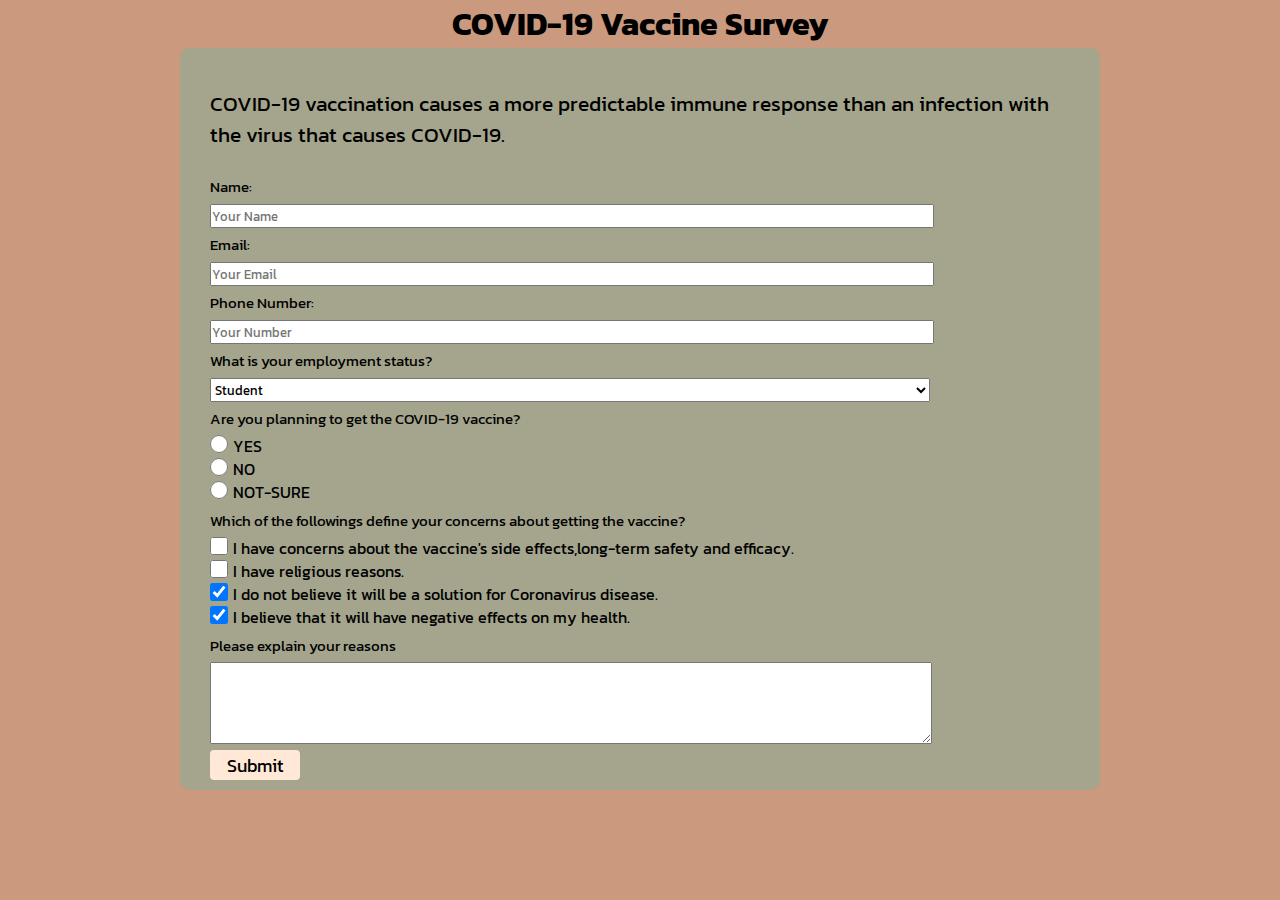
<file: Survey_form/index.html>
<!DOCTYPE html>
<html lang="en">
  <head>
    <meta charset="UTF-8" />
    <meta name="viewport" content="width=device-width, initial-scale=1.0" />
    <title>Survey Form</title>
    <link rel="stylesheet" href="styles.css" />
  </head>
  <body>
    <h1 id="title">COVID-19 Vaccine Survey</h1>

    <div id="main-form">
      <p id="description">
        COVID-19 vaccination causes a more predictable immune response than an
        infection with the virus that causes COVID-19.
      </p>

      <form id="survey-form">
        <div class="label">
          <label id="name-label" for="name">Name:</label>
        </div>

        <div class="righttab">
          <input
            type="text"
            id="name"
            class="fields"
            name="name"
            placeholder="Your Name"
            required
          />
        </div>
        <div class="label">
          <label id="email-label" for="email">Email:</label>
        </div>

        <div class="righttab">
          <input
            type="email"
            id="email"
            class="fields"
            name="email"
            placeholder="Your Email"
            required
          />
        </div>
        <div class="label">
          <label id="number-label" for="phno">Phone Number:</label>
        </div>

        <div class="righttab">
          <input
            type="number"
            id="number"
            class="fields"
            name="phno"
            placeholder="Your Number"
            min="10"
            max="100"
            required
          />
        </div>

        <div class="label">
          <label id="drop" for="drop">What is your employment status?</label>
        </div>
        <div class="righttab">
          <select name="drop" id="dropdown">
            <option value="student">Student</option>
            <option value="Emplyoed">Employed</option>
            <option value="self-emplyoed">Self-Employed</option>
            <option value="unemployed">Unemployed</option>
          </select>
        </div>
        <div class="label">
          <label id="radio" for="radio"
            >Are you planning to get the COVID-19 vaccine?</label
          >
        </div>
        <div class="righhttab" id="radiobutton">
          <input
            type="radio"
            class="radio-items"
            id="yes"
            name="same"
            value="Yes"
          />
          <label for="yes">YES</label>
          <input
            type="radio"
            class="radio-items"
            id="no"
            name="same"
            value="No"
          />
          <label for="no">NO</label>
          <input
            type="radio"
            class="radio-items"
            id="nosure"
            name="same"
            value="Notsure"
          />
          <label for="notsure">NOT-SURE</label>
        </div>

        <div class="label">
          <label id="check" for="check"
            >Which of the followings define your concerns about getting the
            vaccine?</label
          >
        </div>
        <div class="righttab" id="check-box">
          <input type="checkbox" class="radio-items" name="ch1" value="ch1" />
          <label for="ch1">
            I have concerns about the vaccine's side effects,long-term safety
            and efficacy.</label
          >
          <input type="checkbox" class="radio-items" name="ch2" value="ch2" />
          <label for="ch2"> I have religious reasons.</label>
          <input
            type="checkbox"
            class="radio-items"
            name="ch3"
            value="ch3"
            checked
          />
          <label for="ch3">
            I do not believe it will be a solution for Coronavirus
            disease.</label
          >
          <input
            type="checkbox"
            class="radio-items"
            name="ch4"
            value="ch4"
            checked
          />
          <label for="ch4">
            I believe that it will have negative effects on my health.</label
          >
        </div>

        <div class="label">
          <label id="areatext" for="areatext"
            >Please explain your reasons</label
          >
        </div>
        <div class="righttab">
          <textarea
            id="textarea"
            name="textarea"
            rows="4"
            cols="50"
            placeholder="Type Here.."
          >
          </textarea>
        </div>

        <button id="submit">Submit</button>
      </form>
    </div>
  </body>
</html>
</file>
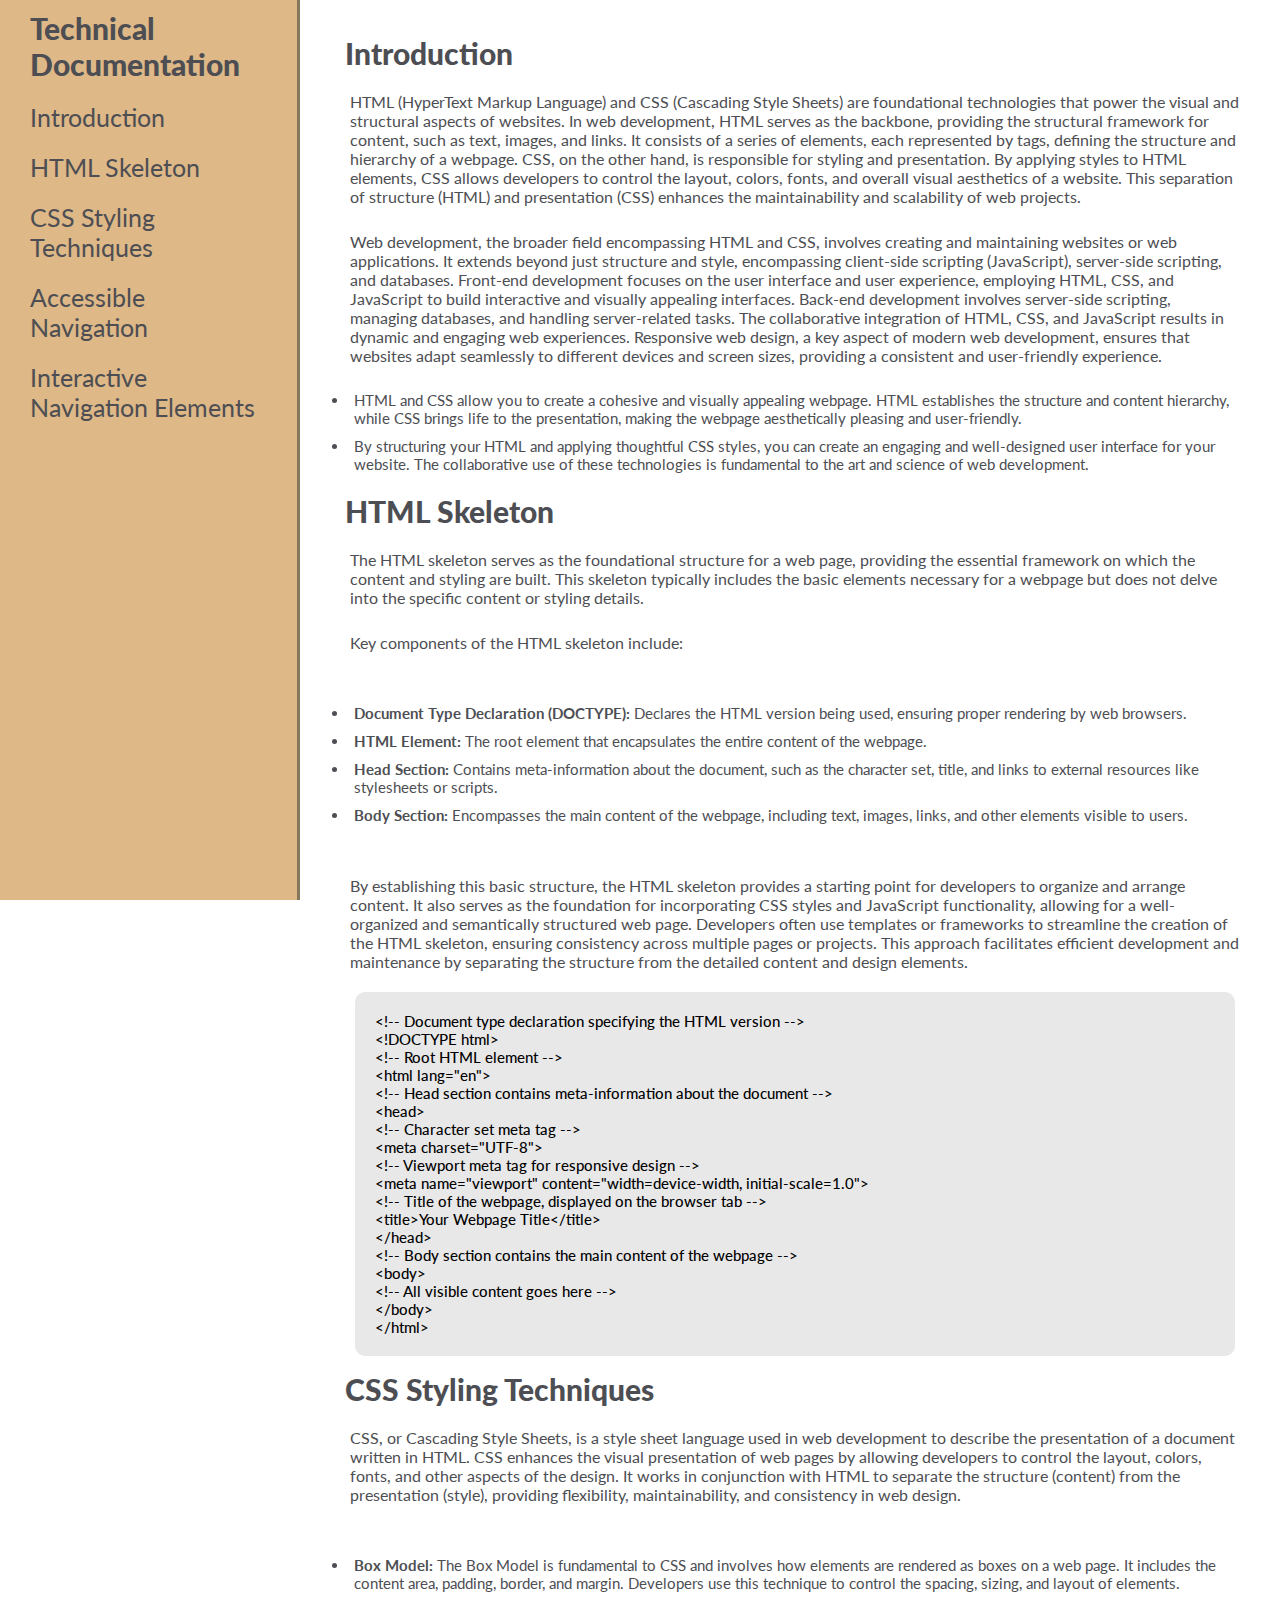
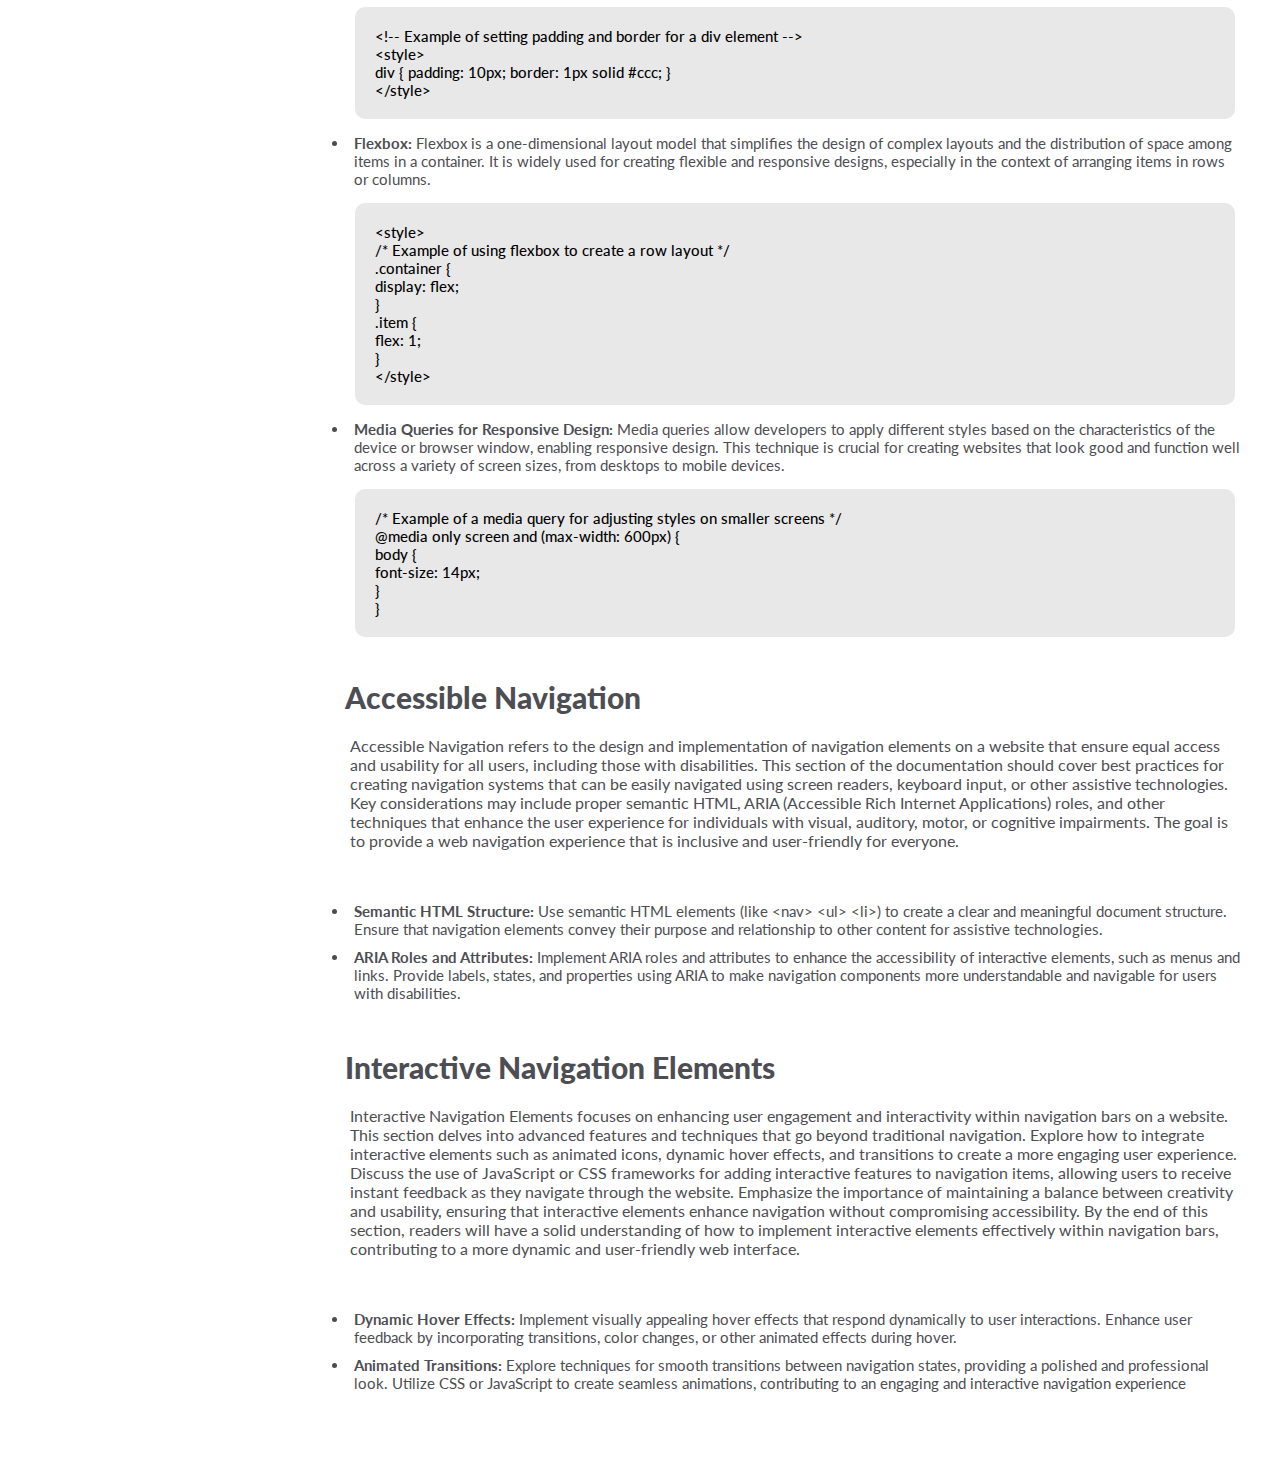
<file: Technical_document/index.html>
<!DOCTYPE html>
<html lang="en">
  <head>
    <meta charset="UTF-8" />
    <meta name="viewport" content="width=device-width, initial-scale=1.0" />
    <title>Document</title>
  </head>
  <link rel="stylesheet" href="styles.css">
  <body>
    <nav id="navbar">
      <header>
        <h1>Technical Documentation</h1>
      </header>
      <ul>
        <li><a class="nav-link" href="#Introduction">Introduction</a></li>
        <li><a class="nav-link" href="#HTML_Skeleton">HTML Skeleton</a></li>
        <li>
          <a class="nav-link" href="#CSS_Styling_Techniques"
            >CSS Styling Techniques</a
          >
        </li>
        <li>
          <a class="nav-link" href="#Accessible_Navigation"
            >Accessible Navigation</a
          >
        </li>
        <li>
          <a class="nav-link" href="#Interactive_Navigation_Elements"
            >Interactive Navigation Elements</a
          >
        </li>
      </ul>
    </nav>

    <!-- MAIN BLOCK -->
    <main id="main-doc">
      <!-- SECTION-1 -->
      <section id="Introduction" class="main-section">
        <header><h1>Introduction</h1></header>

        <p>
          HTML (HyperText Markup Language) and CSS (Cascading Style Sheets) are
          foundational technologies that power the visual and structural aspects
          of websites. In web development, HTML serves as the backbone,
          providing the structural framework for content, such as text, images,
          and links. It consists of a series of elements, each represented by
          tags, defining the structure and hierarchy of a webpage. CSS, on the
          other hand, is responsible for styling and presentation. By applying
          styles to HTML elements, CSS allows developers to control the layout,
          colors, fonts, and overall visual aesthetics of a website. This
          separation of structure (HTML) and presentation (CSS) enhances the
          maintainability and scalability of web projects.
        </p>
        <p>
          Web development, the broader field encompassing HTML and CSS, involves
          creating and maintaining websites or web applications. It extends
          beyond just structure and style, encompassing client-side scripting
          (JavaScript), server-side scripting, and databases. Front-end
          development focuses on the user interface and user experience,
          employing HTML, CSS, and JavaScript to build interactive and visually
          appealing interfaces. Back-end development involves server-side
          scripting, managing databases, and handling server-related tasks. The
          collaborative integration of HTML, CSS, and JavaScript results in
          dynamic and engaging web experiences. Responsive web design, a key
          aspect of modern web development, ensures that websites adapt
          seamlessly to different devices and screen sizes, providing a
          consistent and user-friendly experience.
        </p>

        <div class="lists">
          <li>
            HTML and CSS allow you to create a cohesive and visually appealing
            webpage. HTML establishes the structure and content hierarchy, while
            CSS brings life to the presentation, making the webpage
            aesthetically pleasing and user-friendly.
          </li>
          <li>
            By structuring your HTML and applying thoughtful CSS styles, you can
            create an engaging and well-designed user interface for your
            website. The collaborative use of these technologies is fundamental
            to the art and science of web development.
          </li>
        </div>
      </section>

      <!-- SECTION-2 -->
      <section id="HTML_Skeleton" class="main-section">
        <header><h1>HTML Skeleton</h1></header>

        <p>
          The HTML skeleton serves as the foundational structure for a web page,
          providing the essential framework on which the content and styling are
          built. This skeleton typically includes the basic elements necessary
          for a webpage but does not delve into the specific content or styling
          details.
        </p>
        <p>Key components of the HTML skeleton include:</p>

        <p class="lists">
          <li>
            <strong> Document Type Declaration (DOCTYPE): </strong> Declares the
            HTML version being used, ensuring proper rendering by web browsers.
          </li>
          <li>
            <strong>HTML Element:</strong> The root element that encapsulates
            the entire content of the webpage.
          </li>
          <li>
            <strong>Head Section:</strong> Contains meta-information about the
            document, such as the character set, title, and links to external
            resources like stylesheets or scripts.
          </li>
          <li>
            <strong>Body Section:</strong> Encompasses the main content of the
            webpage, including text, images, links, and other elements visible
            to users.
          </li>
        </p>
        <p>
          By establishing this basic structure, the HTML skeleton provides a
          starting point for developers to organize and arrange content. It also
          serves as the foundation for incorporating CSS styles and JavaScript
          functionality, allowing for a well-organized and semantically
          structured web page. Developers often use templates or frameworks to
          streamline the creation of the HTML skeleton, ensuring consistency
          across multiple pages or projects. This approach facilitates efficient
          development and maintenance by separating the structure from the
          detailed content and design elements.
        </p>
       <div class="code"> <code>
          &lt;!-- Document type declaration specifying the HTML version
          --&gt;<br />
          &lt;!DOCTYPE html&gt;<br />

          &lt;!-- Root HTML element --&gt;<br />
          &lt;html lang="en"&gt;<br />

          &lt;!-- Head section contains meta-information about the document
          --&gt;<br />
          &lt;head&gt;<br />
          &lt;!-- Character set meta tag --&gt;<br />
          &lt;meta charset="UTF-8"&gt;<br />

          &lt;!-- Viewport meta tag for responsive design --&gt;<br />
          &lt;meta name="viewport" content="width=device-width,
          initial-scale=1.0"&gt;<br />

          &lt;!-- Title of the webpage, displayed on the browser tab --&gt;<br />
          &lt;title&gt;Your Webpage Title&lt;/title&gt;<br />
          &lt;/head&gt;<br />

          &lt;!-- Body section contains the main content of the webpage
          --&gt;<br />
          &lt;body&gt;<br />
          &lt;!-- All visible content goes here --&gt;<br />

          &lt;/body&gt;<br />
          &lt;/html&gt;<br />
        </code></div>
      </section>
      <!-- SECTION-3 -->
      <section id="CSS_Styling_Techniques" class="main-section">
        <header><h1>CSS Styling Techniques</h1></header>

        <p>
          CSS, or Cascading Style Sheets, is a style sheet language used in web
          development to describe the presentation of a document written in
          HTML. CSS enhances the visual presentation of web pages by allowing
          developers to control the layout, colors, fonts, and other aspects of
          the design. It works in conjunction with HTML to separate the
          structure (content) from the presentation (style), providing
          flexibility, maintainability, and consistency in web design.
        </p>
        <p class="lists">
          <li>
            <strong>Box Model:</strong> The Box Model is fundamental to CSS and
            involves how elements are rendered as boxes on a web page. It
            includes the content area, padding, border, and margin. Developers
            use this technique to control the spacing, sizing, and layout of
            elements.
          </li>
          <div class="code"> <code>
            &lt;!-- Example of setting padding and border for a div element
            --&gt;<br />
            &lt;style&gt;<br />
            div { padding: 10px; border: 1px solid #ccc; } <br />
            &lt;/style&gt;
          </code></div>
          <li>
            <strong> Flexbox:</strong>

            Flexbox is a one-dimensional layout model that simplifies the design
            of complex layouts and the distribution of space among items in a
            container. It is widely used for creating flexible and responsive
            designs, especially in the context of arranging items in rows or
            columns.
          </li>
          <div class="code"> <code
            >&lt;style&gt;<br />
            /* Example of using flexbox to create a row layout */<br />
            .container {<br />
            display: flex;<br />
            }<br />

            .item {<br />
            flex: 1;<br />
            }<br />
            &lt;/style&gt;
          </code></div>

          <li>
            <strong>Media Queries for Responsive Design:</strong> Media queries
            allow developers to apply different styles based on the
            characteristics of the device or browser window, enabling responsive
            design. This technique is crucial for creating websites that look
            good and function well across a variety of screen sizes, from
            desktops to mobile devices.
          </li>
          <div class="code">  <code>
            /* Example of a media query for adjusting styles on smaller screens
            */<br />
            @media only screen and (max-width: 600px) {<br />
            body {<br />
            font-size: 14px;<br />
            }<br />
            }<br />
          </code></div>
        </p>
      </section>
      <!-- SECTION-4 -->
      <section id="Accessible_Navigation" class="main-section">
        <header><h1>Accessible Navigation</h1></header>

        <p>
          Accessible Navigation refers to the design and implementation of
          navigation elements on a website that ensure equal access and
          usability for all users, including those with disabilities. This
          section of the documentation should cover best practices for creating
          navigation systems that can be easily navigated using screen readers,
          keyboard input, or other assistive technologies. Key considerations
          may include proper semantic HTML, ARIA (Accessible Rich Internet
          Applications) roles, and other techniques that enhance the user
          experience for individuals with visual, auditory, motor, or cognitive
          impairments. The goal is to provide a web navigation experience that
          is inclusive and user-friendly for everyone.
        </p>

        <p class="lists">
          <li>
            <strong>Semantic HTML Structure:</strong>

            Use semantic HTML elements (like &lt;nav&gt; &lt;ul&gt; &lt;li&gt;)
            to create a clear and meaningful document structure. Ensure that
            navigation elements convey their purpose and relationship to other
            content for assistive technologies.
          </li>
          <li>
            <strong> ARIA Roles and Attributes:</strong>

            Implement ARIA roles and attributes to enhance the accessibility of
            interactive elements, such as menus and links. Provide labels,
            states, and properties using ARIA to make navigation components more
            understandable and navigable for users with disabilities.
          </li>
        </p>
        <code></code>
      </section>
      <!-- SECTION-5 -->
      <section id="Interactive_Navigation_Elements" class="main-section">
        <header><h1>Interactive Navigation Elements</h1></header>

        <p>
          Interactive Navigation Elements focuses on enhancing user engagement
          and interactivity within navigation bars on a website. This section
          delves into advanced features and techniques that go beyond
          traditional navigation. Explore how to integrate interactive elements
          such as animated icons, dynamic hover effects, and transitions to
          create a more engaging user experience. Discuss the use of JavaScript
          or CSS frameworks for adding interactive features to navigation items,
          allowing users to receive instant feedback as they navigate through
          the website. Emphasize the importance of maintaining a balance between
          creativity and usability, ensuring that interactive elements enhance
          navigation without compromising accessibility. By the end of this
          section, readers will have a solid understanding of how to implement
          interactive elements effectively within navigation bars, contributing
          to a more dynamic and user-friendly web interface.
        </p>
        <p class="lists">
          <li>
            <strong>Dynamic Hover Effects:</strong>

            Implement visually appealing hover effects that respond dynamically
            to user interactions. Enhance user feedback by incorporating
            transitions, color changes, or other animated effects during hover.
          </li>
          <li>
            <strong>Animated Transitions:</strong>

            Explore techniques for smooth transitions between navigation states,
            providing a polished and professional look. Utilize CSS or
            JavaScript to create seamless animations, contributing to an
            engaging and interactive navigation experience
          </li>
        </p>
        <code></code>
      </section>
    </main>
  </body>
</html>
</file>
<file: Survey_form/styles.css>
@import url("https://fonts.googleapis.com/css2?family=Kanit:wght@400;600&family=Roboto:wght@400;500&display=swap");

* {
  margin: 0;
  padding: 0;
  font-family: "Kanit", sans-serif;
}

html,
body {
  background-color: #cb997e;

  min-width: 320px;
}
h1 {
  text-align: center;
}

#main-form {
  width: 75%;
  max-width: 900px;
  margin: 0 auto;
  border-radius: 10px;
  background-color: #a5a58d;
  padding: 10px;
  padding-top: 20px;
}

#description {
  font-size: 1.3rem;
  margin: 5px 5px;
  padding: 15px 15px;
}

.label {
  font-size: 15px;
  display: inline-block;
  text-align: left;
  margin-left: 20px;
  margin: 5px 20px;
}

.righttab {
  display: block;
  text-align: left;
  border: 1px #c0c0c0;
  border-radius: 2px;
}
.fields {
  height: 25%;
  width: 80%;
  margin-left: 20px;
}

#dropdown {
  height: 20%;
  width: 80%;
  margin-left: 20px;
}

#radiobutton {
  margin-left: 20px;
  display: flex;
  flex-direction: column;
  align-items: flex-start;
}
.radio-items + label {
  margin-top: -19px;
  margin-left: 23px;
}

#check-box {
  margin-left: 20px;
  display: flex;
  flex-direction: column;
  align-items: flex-start;
}

input[type="radio"],
input[type="checkbox"] {
  height: 18px;
  width: 18px;
}

textarea {
  margin-left: 20px;
  width: 80%;
}

button {
  background-color: #ffe8d6;
  border-radius: 4px;
  color: black;
  margin-left: 20px;
  font-size: 18px;
  height: 30px;
  width: 90px;
  border: 0px solid;
}
button:hover {
  cursor: pointer;
  background: #ca6935;
}

/* Mobile responsive */

@media screen and (max-width: 520px) {
  h1 {
    font-size: 25px;
  }
  #description {
    font-size: 18px;
    padding: 10px 10px;
  }
  .labels {
    width: 100%;
    text-align: left;
  }
  button {
    height: 25px;
    width: 70px;
  }
}
</file>
<file: Technical_document/styles.css>
@import url("https://fonts.googleapis.com/css2?family=Lato:wght@400;700;900&display=swap");

* {
  margin: 0;
  padding: 0;
  box-sizing: border-box;
  font-family: "Lato", sans-serif;
}

#navbar {
  position: fixed;
  min-width: 290px;
  top: 0px;
  left: 0px;
  width: 300px;
  height: 100%;
  border-right: solid;
  border-color: rgba(0, 22, 22, 0.4);
  background-color: burlywood;
}

#navbar a {
  display: block;
  padding: 10px 30px;
  color: #4d4e53;
  text-decoration: none;
  cursor: pointer;
}
#navbar a:hover {
  color: black;
}
#navbar h1 {
  display: block;
  padding: 10px 30px;
  color: #4d4e53;
}

#main-doc {
  position: absolute;
  margin-left: 310px;
  padding: 20px;
  margin-bottom: 110px;
}

p {
  display: block;
  margin-block-start: 1em;
  margin-block-end: 1em;
  margin-inline-start: 0px;
  margin-inline-end: 0px;
}
section {
  color: #4d4e53;
  margin: 15px;
  font-size: 0.96em;
}

.code {
  background-color: #e8e8e8;
  color: black;
  border-radius: 10px;
  padding: 20px 20px;
  margin: 10px 10px;
  font-weight: 500;
}

#main-doc p {
  /* background-color: red;    */
  padding: 5px 5px;
}
#main-doc li {
  padding: 5px 5px;
  margin-left: 4px;
}

a {
  font-size: 25px;
}
h1 {
  font-size: 30px;
  font-weight: 900;
}
p {
  font-size: 16px;
}

@media only screen and (max-width: 820px) {
  .code {
    font-size: 16px;
    font-weight: 400;
    width: 100%;
    height: 100%;
  }
  #navbar {
    min-width: 210px;
    width: 150px;
    height: 100%;
  }
  #navbar h1 {
    padding: 8px 8px;
  }
  #main-doc {
    margin-left: 210px;
  }
  a {
    font-size: 18px;
  }
  h1 {
    font-size: 25px;
    font-weight: 900;
  }
  p {
    font-size: 16px;
  }
}

@media only screen and (max-width: 600px) {
  #navbar {
    position: relative;
    display: flex;
    flex-direction: column;
    height: 100%;
    width: 100%;
    align-items: center;
  }
  #navbar li {
    list-style: none;
  }
  #navbar a {
    display: flex;
    justify-content: flex-start;
    padding: 10px 20px;
    font-size: 13px;
  }
  #navbar h1 {
    font-size: 18px;
  }
  #main-doc {
    margin-left: 10px;
    padding: 8px;
  }
  h1 {
    font-size: 18px;
  }
  p {
    font-size: 12px;
  }
  .code {
    font-size: 11px;
    font-weight: 300;
    width: 80%;
    height: 100%;
  }
  #main-doc li {
    font-size: 12px;
  }
}
</file>
